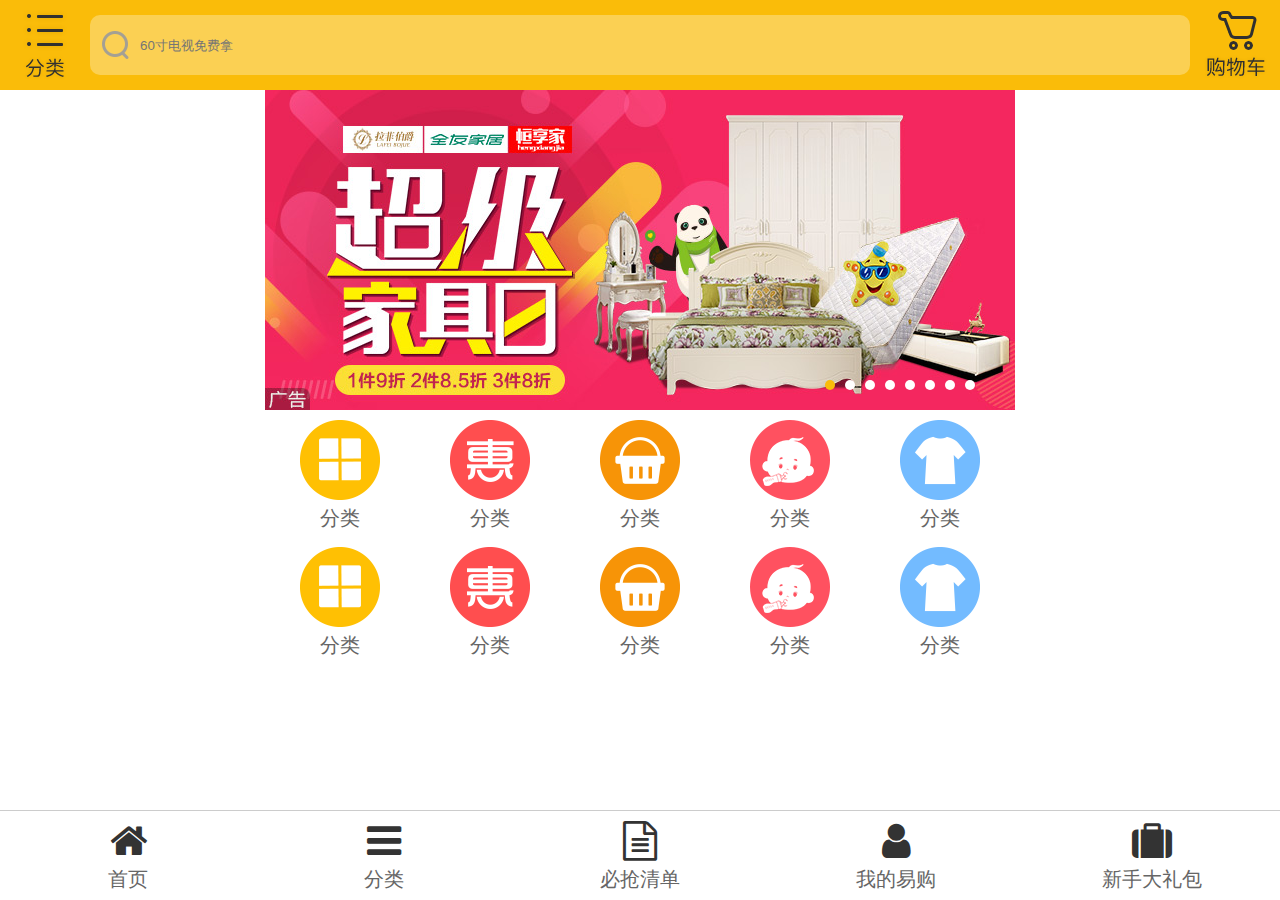
<file: index.html>
<!DOCTYPE html>
<html lang="en">
<head>
    <meta charset="UTF-8">
    <meta name="viewport" content="width=device-width, initial-scale=1.0">
    <link rel="stylesheet" type="text/less" href="index.less">
    <link rel="stylesheet" href="lib/fontAwesome/css/font-awesome.css">
    <script src="lib/less/less.js"></script>
    <title>Title</title>
</head>
<body>
    <div class="sn_container">
        <!--顶部通栏-->
        <div class="sn_topBar">
            <a href="#" class="icon_category"></a>
            <form action="#">
                <span class="icon_search"></span>
                <input type="search" placeholder="60寸电视免费拿">
            </form>
            <a href="#" class="icon_cart"></a>
        </div>
        <!--轮播图-->
        <div class="sn_Banner">
            <ul>
                <li><a href="#"><img src="images/banner08.jpg" alt=""></a></li>
                <li><a href="#"><img src="images/banner01.jpg" alt=""></a></li>
                <li><a href="#"><img src="images/banner02.jpg" alt=""></a></li>
                <li><a href="#"><img src="images/banner03.jpg" alt=""></a></li>
                <li><a href="#"><img src="images/banner04.jpg" alt=""></a></li>
                <li><a href="#"><img src="images/banner05.jpg" alt=""></a></li>
                <li><a href="#"><img src="images/banner06.jpg" alt=""></a></li>
                <li><a href="#"><img src="images/banner07.jpg" alt=""></a></li>
                <li><a href="#"><img src="images/banner08.jpg" alt=""></a></li>
                <li><a href="#"><img src="images/banner01.jpg" alt=""></a></li>
            </ul>
            <ul>
                <li class="now"></li>
                <li></li>
                <li></li>
                <li></li>
                <li></li>
                <li></li>
                <li></li>
                <li></li>
            </ul>
        </div>
        <!--导航栏-->
        <div class="sn_nav">
            <ul class="clearFix">
                <li><a href="#"><img src="images/nav01.png" alt=""><p>分类</p></a></li>
                <li><a href="#"><img src="images/nav02.png" alt=""><p>分类</p></a></li>
                <li><a href="#"><img src="images/nav03.png" alt=""><p>分类</p></a></li>
                <li><a href="#"><img src="images/nav04.png" alt=""><p>分类</p></a></li>
                <li><a href="#"><img src="images/nav05.png" alt=""><p>分类</p></a></li>
                <li><a href="#"><img src="images/nav01.png" alt=""><p>分类</p></a></li>
                <li><a href="#"><img src="images/nav02.png" alt=""><p>分类</p></a></li>
                <li><a href="#"><img src="images/nav03.png" alt=""><p>分类</p></a></li>
                <li><a href="#"><img src="images/nav04.png" alt=""><p>分类</p></a></li>
                <li><a href="#"><img src="images/nav05.png" alt=""><p>分类</p></a></li>
            </ul>
        </div>
        <!--页签-->
        <div class="sn_tab">
            <ul>
                <li><a href=""><span class="fa fa-home"></span><p>首页</p></a></li>
                <li><a href=""><span class="fa fa-reorder"></span><p>分类</p></a></li>
                <li><a href=""><span class="fa fa-file-text-o"></span><p>必抢清单</p></a></li>
                <li><a href=""><span class="fa fa-user"></span><p>我的易购</p></a></li>
                <li><a href=""><span class="fa fa-suitcase"></span><p>新手大礼包</p></a></li>
            </ul>
        </div>
    </div>
    <script src="lib/zepto/zepto.min.js"></script>
    <script src="lib/zepto/selector.js"></script>
    <script src="lib/zepto/fx.js"></script>
    <script src="lib/zepto/touch.js"></script>
    <script src="js/index.js"></script>

</body>
</html>
</file>
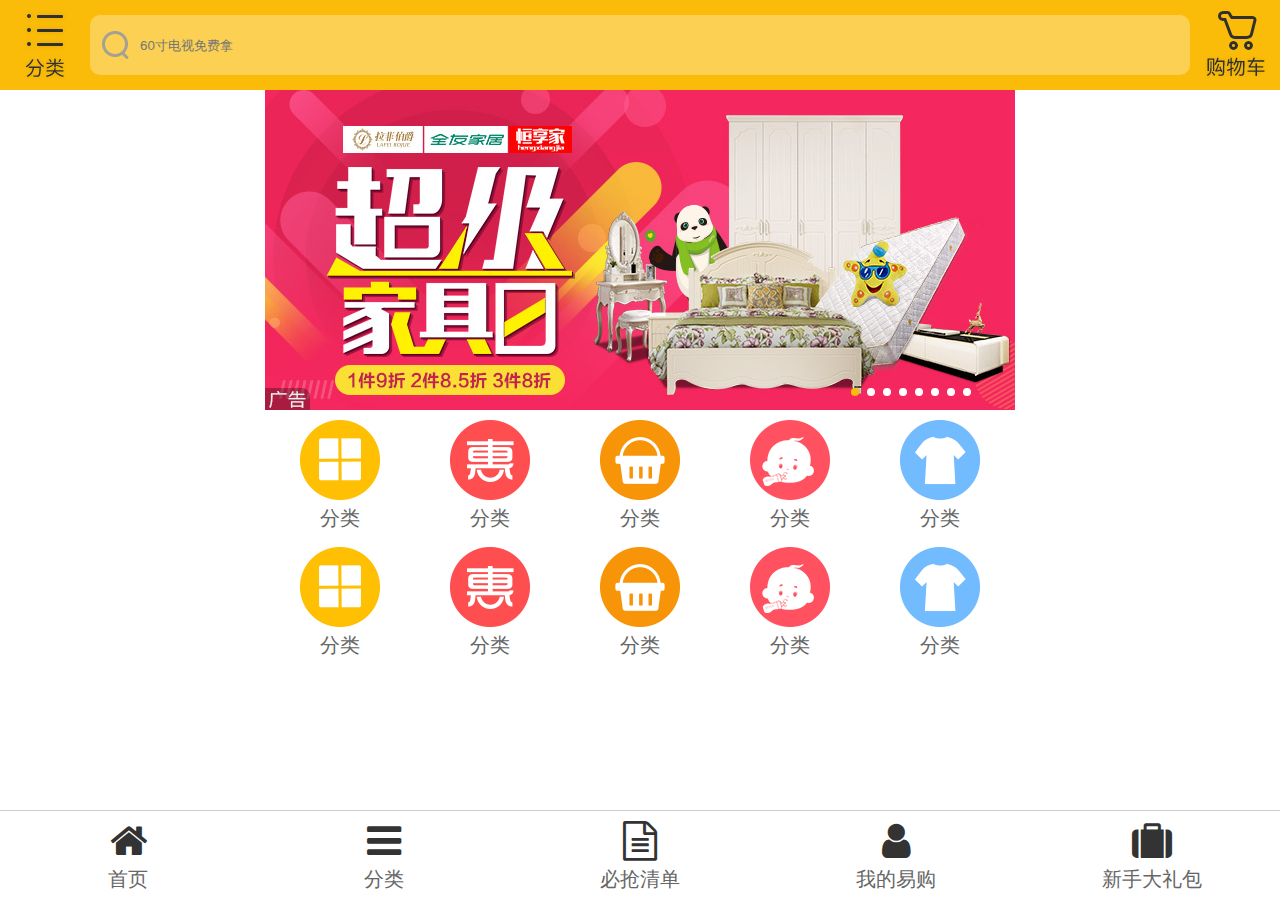
<file: index-swiper.html>
<!DOCTYPE html>
<html lang="en">
<head>
    <meta charset="UTF-8">
    <meta name="viewport" content="width=device-width, initial-scale=1.0">
    <link rel="stylesheet" type="text/less" href="index-swiper.less">
    <link rel="stylesheet" href="lib/fontAwesome/css/font-awesome.css">
    <link rel="stylesheet" href="lib/swiper/css/swiper.css">
    <script src="lib/less/less.js"></script>
    <title>Title</title>
</head>
<body>
    <div class="sn_container">
        <!--顶部通栏-->
        <div class="sn_topBar">
            <a href="#" class="icon_category"></a>
            <form action="#">
                <span class="icon_search"></span>
                <input type="search" placeholder="60寸电视免费拿">
            </form>
            <a href="#" class="icon_cart"></a>
        </div>
        <!--轮播图-->
        <style>
            .swiper-container img{
                width: 100%;
                display: block;
            }
        </style>
        <div class="swiper-container">
            <ul class="swiper-wrapper">

                <li class="swiper-slide"><a href="#"><img src="images/banner01.jpg" alt=""></a></li>
                <li class="swiper-slide"><a href="#"><img src="images/banner02.jpg" alt=""></a></li>
                <li class="swiper-slide"><a href="#"><img src="images/banner03.jpg" alt=""></a></li>
                <li class="swiper-slide"><a href="#"><img src="images/banner04.jpg" alt=""></a></li>
                <li class="swiper-slide"><a href="#"><img src="images/banner05.jpg" alt=""></a></li>
                <li class="swiper-slide"><a href="#"><img src="images/banner06.jpg" alt=""></a></li>
                <li class="swiper-slide"><a href="#"><img src="images/banner07.jpg" alt=""></a></li>
                <li class="swiper-slide"><a href="#"><img src="images/banner08.jpg" alt=""></a></li>

            </ul>

            <ul class="swiper-pagination">

            </ul>
        </div>
        <!--导航栏-->
        <div class="sn_nav">
            <ul class="clearFix">
                <li><a href="#"><img src="images/nav01.png" alt=""><p>分类</p></a></li>
                <li><a href="#"><img src="images/nav02.png" alt=""><p>分类</p></a></li>
                <li><a href="#"><img src="images/nav03.png" alt=""><p>分类</p></a></li>
                <li><a href="#"><img src="images/nav04.png" alt=""><p>分类</p></a></li>
                <li><a href="#"><img src="images/nav05.png" alt=""><p>分类</p></a></li>
                <li><a href="#"><img src="images/nav01.png" alt=""><p>分类</p></a></li>
                <li><a href="#"><img src="images/nav02.png" alt=""><p>分类</p></a></li>
                <li><a href="#"><img src="images/nav03.png" alt=""><p>分类</p></a></li>
                <li><a href="#"><img src="images/nav04.png" alt=""><p>分类</p></a></li>
                <li><a href="#"><img src="images/nav05.png" alt=""><p>分类</p></a></li>
            </ul>
        </div>
        <!--页签-->
        <div class="sn_tab">
            <ul>
                <li><a href=""><span class="fa fa-home"></span><p>首页</p></a></li>
                <li><a href=""><span class="fa fa-reorder"></span><p>分类</p></a></li>
                <li><a href=""><span class="fa fa-file-text-o"></span><p>必抢清单</p></a></li>
                <li><a href=""><span class="fa fa-user"></span><p>我的易购</p></a></li>
                <li><a href=""><span class="fa fa-suitcase"></span><p>新手大礼包</p></a></li>
            </ul>
        </div>
    </div>
    <script src="lib/zepto/zepto.min.js"></script>
    <script src="lib/swiper/js/swiper.jquery.min.js"></script>
    <script>
        $(
            function () {
                new Swiper('.swiper-container',{
                    autoplay:1000,
                    loop:true,
                    pagination: '.swiper-pagination',
                    autoplayDisableOnInteraction: false
                })
            }
        );
    </script>
</body>
</html>
</file>
